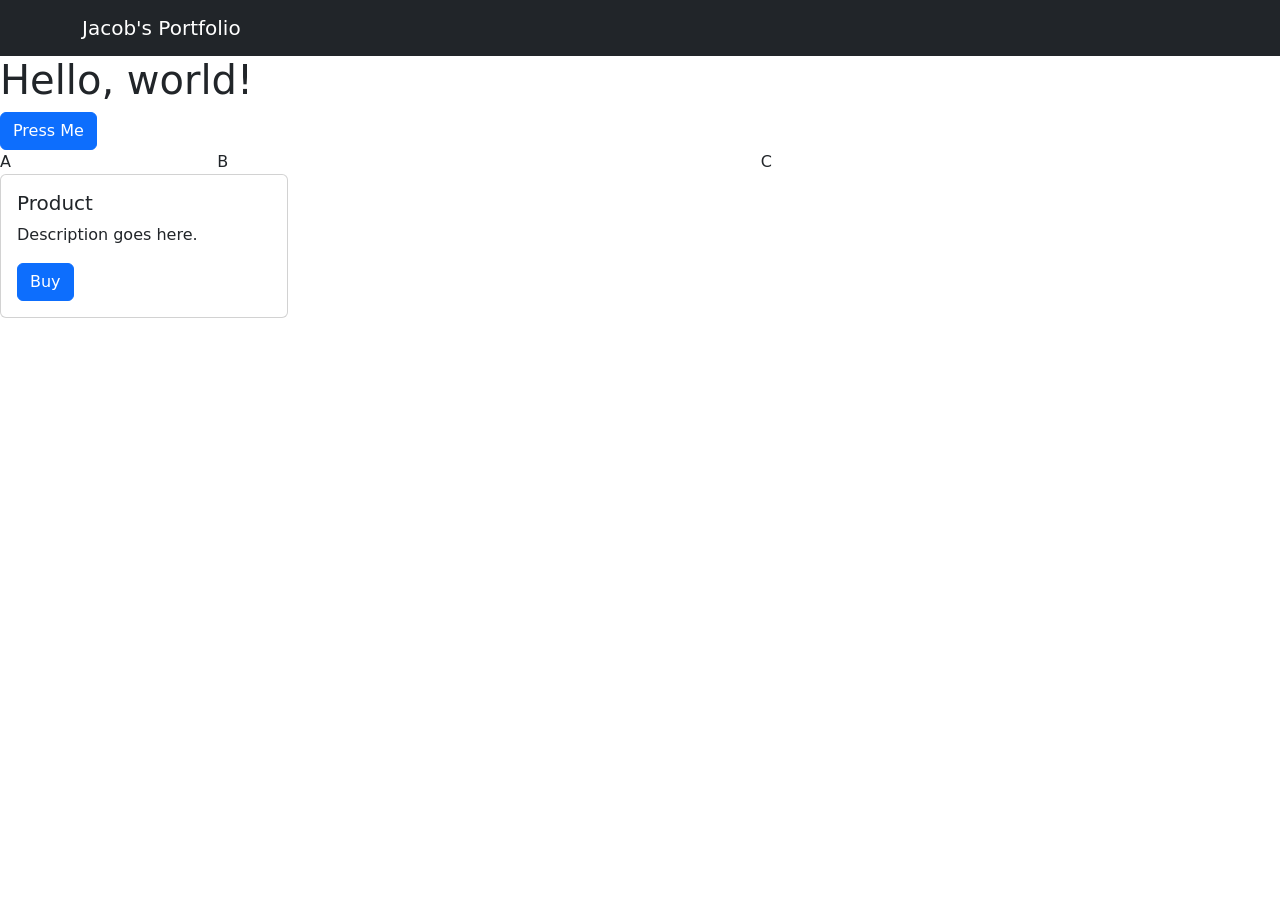
<file: index.html>
<!doctype html>
<html lang="en">
  <head>
    <meta charset="utf-8" />
    <meta name="viewport" content="width=device-width, initial-scale=1" />
    <title>Jacob's Portfolio</title>
    <link
      href="https://cdn.jsdelivr.net/npm/bootstrap@5.3.8/dist/css/bootstrap.min.css"
      rel="stylesheet"
      integrity="sha384-sRIl4kxILFvY47J16cr9ZwB07vP4J8+LH7qKQnuqkuIAvNWLzeN8tE5YBujZqJLB"
      crossorigin="anonymous"
    />
  </head>
  <body>
    <nav class="navbar navbar-dark bg-dark">
      <div class="container">
        <a class="navbar-brand" href="#"> Jacob's Portfolio </a>
      </div>
    </nav>


    <div class="row">
      <div class="col-6">

      </div>
      <div class="col-6">
        
      </div>
    </div>

    <h1>Hello, world!</h1>
    <button class="btn btn-primary">Press Me</button>
    <div class="row">
      <div class="col-2">A</div>
      <div class="col-5">B</div>
      <div class="col-5">C</div>
    </div>

    <div class="card" style="width: 18rem">
      <div class="card-body">
        <h5 class="card-title">Product</h5>
        <p class="card-text">Description goes here.</p>

        <a href="#" class="btn btn-primary"> Buy </a>
      </div>
    </div>
    <script
      src="https://cdn.jsdelivr.net/npm/bootstrap@5.3.8/dist/js/bootstrap.bundle.min.js"
      integrity="sha384-FKyoEForCGlyvwx9Hj09JcYn3nv7wiPVlz7YYwJrWVcXK/BmnVDxM+D2scQbITxI"
      crossorigin="anonymous"
    ></script>
    <script
      src="https://cdn.jsdelivr.net/npm/@popperjs/core@2.11.8/dist/umd/popper.min.js"
      integrity="sha384-I7E8VVD/ismYTF4hNIPjVp/Zjvgyol6VFvRkX/vR+Vc4jQkC+hVqc2pM8ODewa9r"
      crossorigin="anonymous"
    ></script>
    <script
      src="https://cdn.jsdelivr.net/npm/bootstrap@5.3.8/dist/js/bootstrap.min.js"
      integrity="sha384-G/EV+4j2dNv+tEPo3++6LCgdCROaejBqfUeNjuKAiuXbjrxilcCdDz6ZAVfHWe1Y"
      crossorigin="anonymous"
    ></script>
  </body>
</html>
</file>
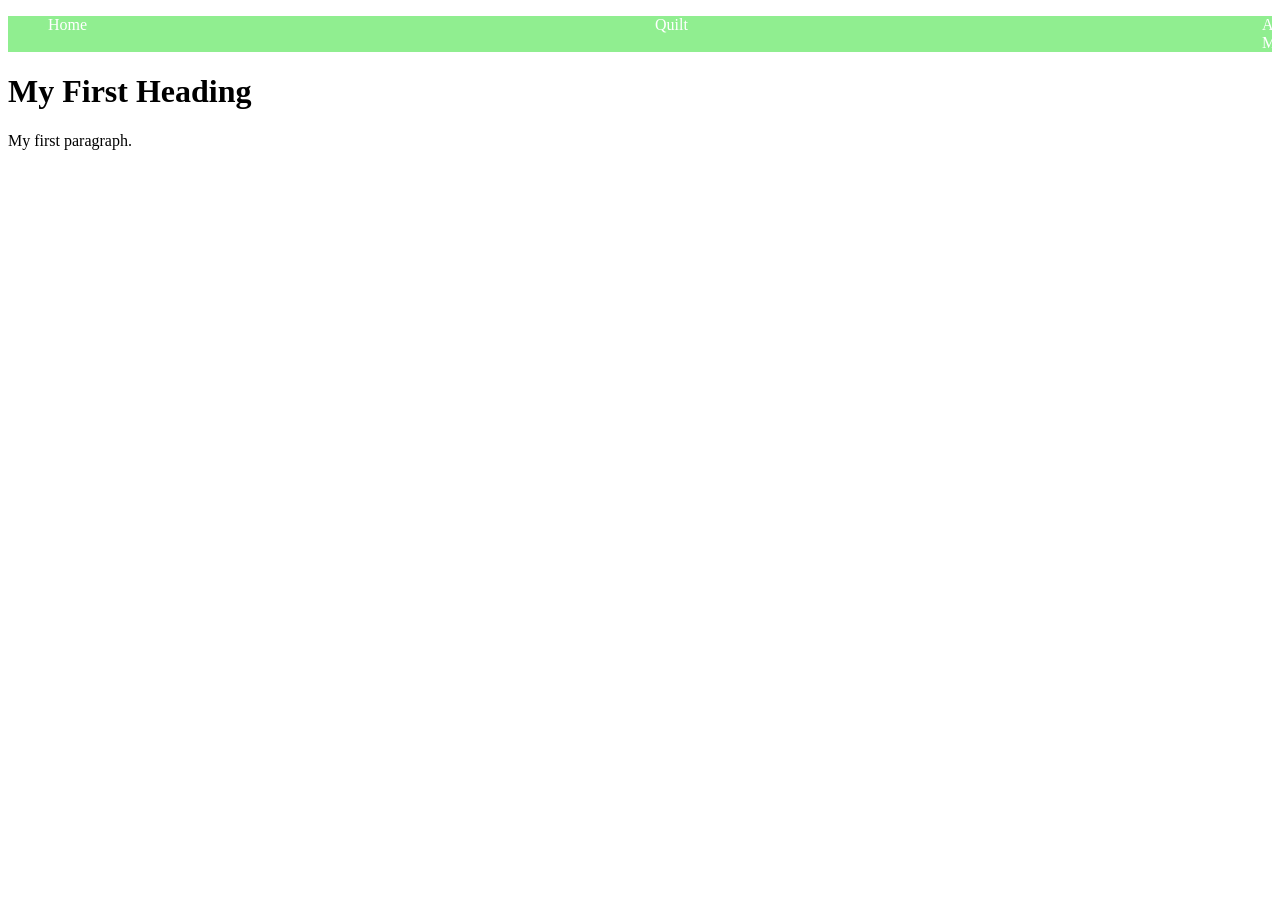
<file: test.html>
<!doctype html>
<html>
  <head> 
    <title>Jacob's Portfolio</title>
    <link href="style.css" rel="stylesheet"/>
  </head>
  
  <div class="header">
    <nav>
      <ul>
        <li>Home</li>
        <li>Quilt</li>
        <li>About Me</li>
      </ul>
    </nav>
  </div>

  <body>
    <h1>My First Heading</h1>
    <p>My first paragraph.</p>
  </body>

  <footer>
    
  </footer>
</html>
</file>
<file: style.css>
.header{
    background-color: lightgreen;
}

li {
    color: white;
    width: 10px;
    list-style-type: none;
}

ul {
    display: flex;
    justify-content: space-between;
    align-items: start;
}
</file>
